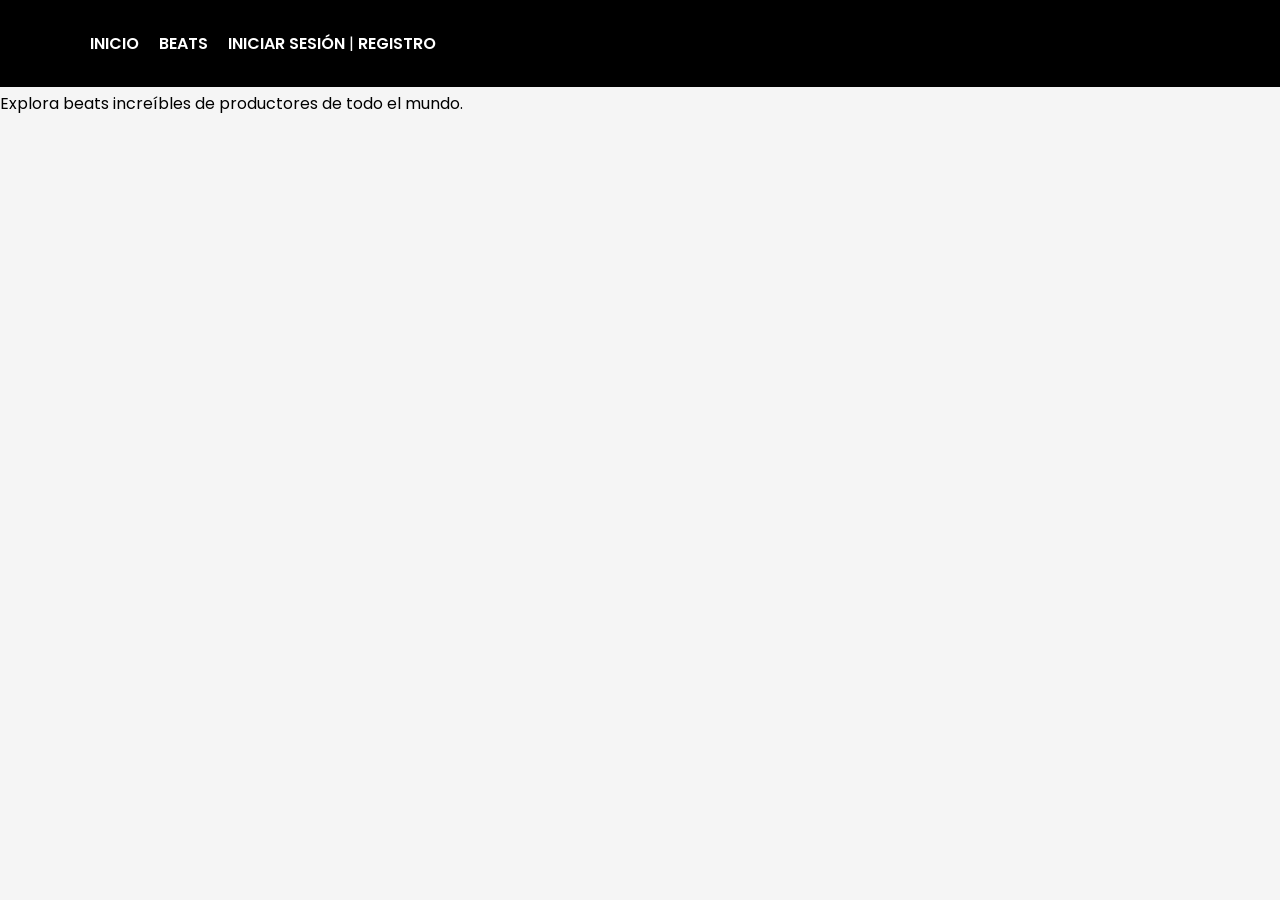
<file: index.html>
<!DOCTYPE html>
<html lang="es">
<head>
  <meta charset="UTF-8">
  <title>WaVault - Inicio</title>
  <link rel="stylesheet" href="css/style.css" />
  <link href="https://fonts.googleapis.com/css2?family=Poppins:wght@300;600&display=swap" rel="stylesheet">
</head>
<body>
  <div id="navbar-container"></div>

  <div class="welcome">
    <h1>Bienvenido a WaVault</h1>
    <p>Explora beats increíbles de productores de todo el mundo.</p>
  </div>

  <script src="js/main.js"></script>
</body>
</html>
</file>
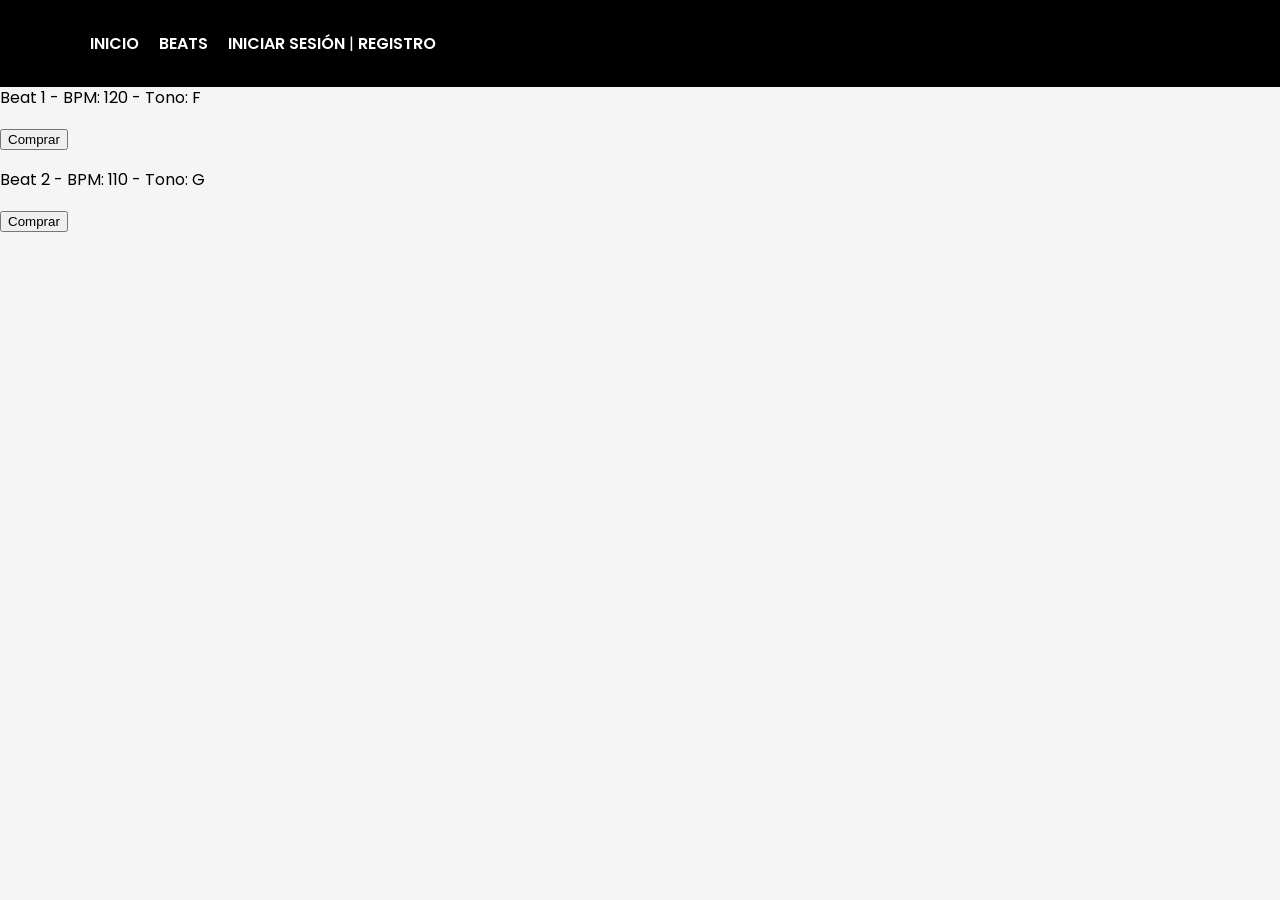
<file: beats.html>
<!DOCTYPE html>
<html lang="es">

<head>
  <meta charset="UTF-8" />
  <title>WaVault - Beats</title>
  <link rel="stylesheet" href="css/style.css" />
  <link href="https://fonts.googleapis.com/css2?family=Poppins:wght@300;600&display=swap" rel="stylesheet">
</head>

<body>
  <div id="navbar-container"></div>

  <!-- Lista de beats -->
  <div class="beats-container">
    <h2>Explorar Beats</h2>
    <div class="beat-item">
      <p>Beat 1 - BPM: 120 - Tono: F</p>
      <button class="btn-primary">Comprar</button>
    </div>
    <div class="beat-item">
      <p>Beat 2 - BPM: 110 - Tono: G</p>
      <button class="btn-primary">Comprar</button>
    </div>
    <!-- Más beats pueden añadirse dinámicamente -->
  </div>

  <script src="js/main.js"></script>
  <script>
    loadNavbar();
  </script>
</body>

</html>
</file>
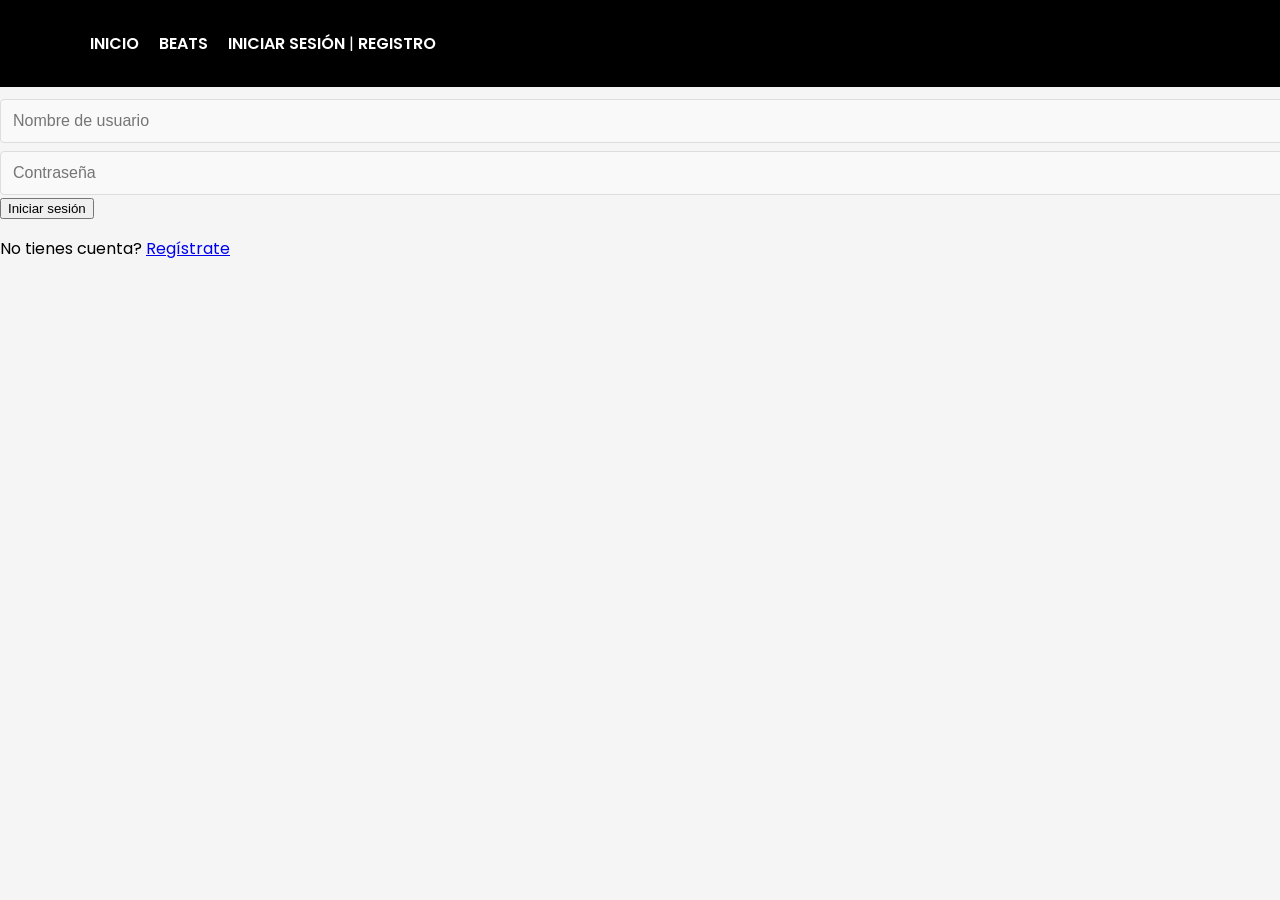
<file: login.html>
<!DOCTYPE html>
<html lang="es">

<head>
  <meta charset="UTF-8" />
  <title>WaVault - Iniciar Sesión</title>
  <link rel="stylesheet" href="css/style.css" />
  <link href="https://fonts.googleapis.com/css2?family=Poppins:wght@300;600&display=swap" rel="stylesheet">
</head>

<body>
  <div id="navbar-container"></div>

  <!-- Formulario de Login -->
  <div class="login-container">
    <h1>Iniciar Sesión</h1>
    <form id="login-form">
      <input type="text" id="username" placeholder="Nombre de usuario" required>
      <input type="password" id="password" placeholder="Contraseña" required>
      <button type="submit">Iniciar sesión</button>
    </form>
    <p>No tienes cuenta? <a href="register.html">Regístrate</a></p>
  </div>

  <script src="js/main.js"></script>
  <script>
    loadNavbar();

    document.getElementById("login-form").addEventListener("submit", function (e) {
      e.preventDefault();
      const usuario = {
        username: document.getElementById("username").value,
        password: document.getElementById("password").value
      };

      localStorage.setItem("usuarioActivo", JSON.stringify(usuario));
      alert("Bienvenido, " + usuario.username);
      window.location.href = "index.html";
    });
  </script>
</body>

</html>
</file>
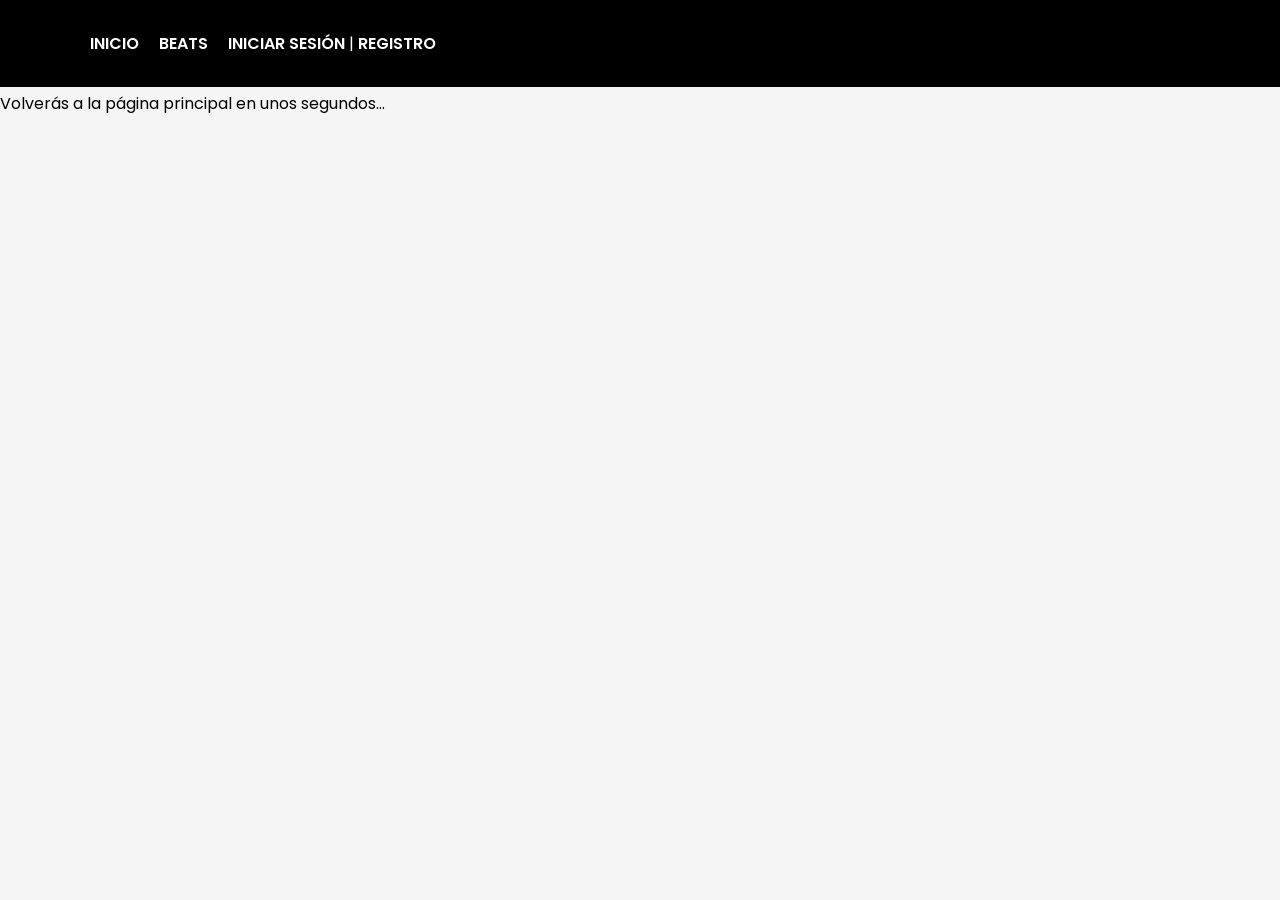
<file: logout.html>
<!DOCTYPE html>
<html lang="es">
<head>
  <meta charset="UTF-8">
  <title>WaVault - Cerrar sesión</title>
  <link rel="stylesheet" href="css/style.css" />
  <link href="https://fonts.googleapis.com/css2?family=Poppins:wght@300;600&display=swap" rel="stylesheet">
</head>
<body>
  <div id="navbar-container"></div>

  <!-- Mensaje de cierre de sesión -->
  <div class="logout-container">
    <h1>Has cerrado sesión</h1>
    <p>Volverás a la página principal en unos segundos...</p>
  </div>

  <script src="js/main.js"></script>
  <script>
    // Borrar los datos de sesión (usuario)
    localStorage.removeItem("usuarioActivo");

    // Redirigir al usuario a la página principal después de 2 segundos
    setTimeout(function() {
      window.location.href = "index.html"; // Redirigir a la página principal
    }, 2000); // 2000 milisegundos (2 segundos)
  </script>
</body>
</html>
</file>
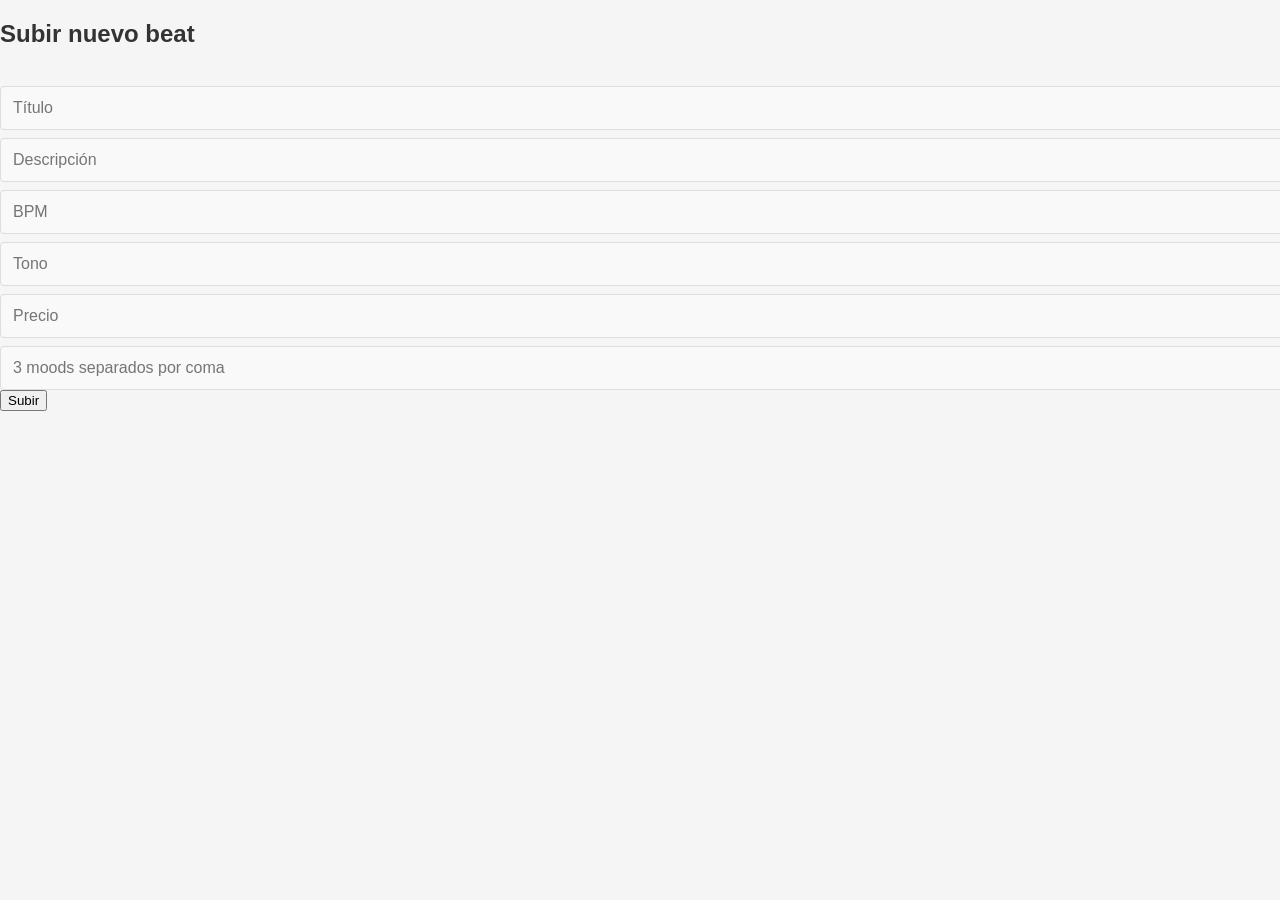
<file: upload.html>
<!DOCTYPE html>
<html lang="es">
<head>
  <meta charset="UTF-8" />
  <title>Subir Beat</title>
  <link rel="stylesheet" href="css/style.css" />
</head>
<body>
  <h2>Subir nuevo beat</h2>
  <form id="uploadForm">
    <input type="text" id="title" placeholder="Título" required />
    <input type="text" id="description" placeholder="Descripción" required />
    <input type="number" id="bpm" placeholder="BPM" required />
    <input type="text" id="key" placeholder="Tono" required />
    <input type="number" id="price" placeholder="Precio" required />
    <input type="text" id="moods" placeholder="3 moods separados por coma" required />
    <button type="submit">Subir</button>
  </form>

  <script src="js/beats.js"></script>
</body>
</html>
</file>
<file: css/style.css>
/* General */
body {
    font-family: 'Poppins', sans-serif;
    background-color: #f5f5f5;
    margin: 0;
    padding: 0;
    box-sizing: border-box;
  }
  
  .navbar {
    background-color: #000;
    color: #fff;
    padding: 15px 30px;
    position: fixed;
    width: 100%;
    top: 0;
    left: 0;
    z-index: 100;
    display: flex;
    justify-content: space-between;
    align-items: center;
  }
  
  .navbar ul {
    list-style: none;
    display: flex;
  }
  
  .navbar ul li {
    margin-left: 20px;
  }
  
  .navbar ul li a {
    color: white;
    text-decoration: none;
    font-weight: 600;
    text-transform: uppercase;
  }
  
  .navbar ul li a:hover {
    text-decoration: underline;
  }
  
  .navbar .logo {
    font-size: 24px;
    font-weight: 600;
    color: white;
    text-transform: uppercase;
  }
  
  /* Contenedor del formulario */
  .form-container {
    max-width: 400px;
    width: 100%;
    background-color: #fff;
    padding: 40px;
    border-radius: 8px;
    box-shadow: 0 4px 12px rgba(0, 0, 0, 0.1);
    margin: 100px auto;
    text-align: center;
  }
  
  h2 {
    margin-bottom: 30px;
    color: #333;
    font-weight: 600;
  }
  
  .form-group {
    margin-bottom: 20px;
    text-align: left;
  }
  
  label {
    display: block;
    margin-bottom: 8px;
    color: #333;
    font-weight: 400;
  }
  
  input {
    width: 100%;
    padding: 12px;
    margin-top: 8px;
    border: 1px solid #ddd;
    border-radius: 4px;
    background-color: #f9f9f9;
    font-size: 16px;
    color: #333;
  }
  
  input:focus {
    outline: none;
    border-color: #007bff;
  }
  
  .btn {
    width: 100%;
    padding: 12px;
    background-color: #007bff;
    color: white;
    font-size: 18px;
    border: none;
    border-radius: 4px;
    cursor: pointer;
    font-weight: 600;
  }
  
  .btn:hover {
    background-color: #0056b3;
  }
  
  .redirect-text {
    margin-top: 20px;
    font-size: 14px;
  }
  
  .redirect-text a {
    color: #007bff;
    text-decoration: none;
  }
  
  .redirect-text a:hover {
    text-decoration: underline;
  }
  
  /* Responsividad para pantallas pequeñas */
  @media (max-width: 768px) {
    .form-container {
      padding: 30px;
      margin: 20px auto;
    }
    h2 {
      font-size: 22px;
    }
    .navbar {
      padding: 10px 20px;
    }
    .navbar .logo {
      font-size: 20px;
    }
    .navbar ul {
      display: block;
    }
    .navbar ul li {
      margin: 10px 0;
    }
  }
</file>
